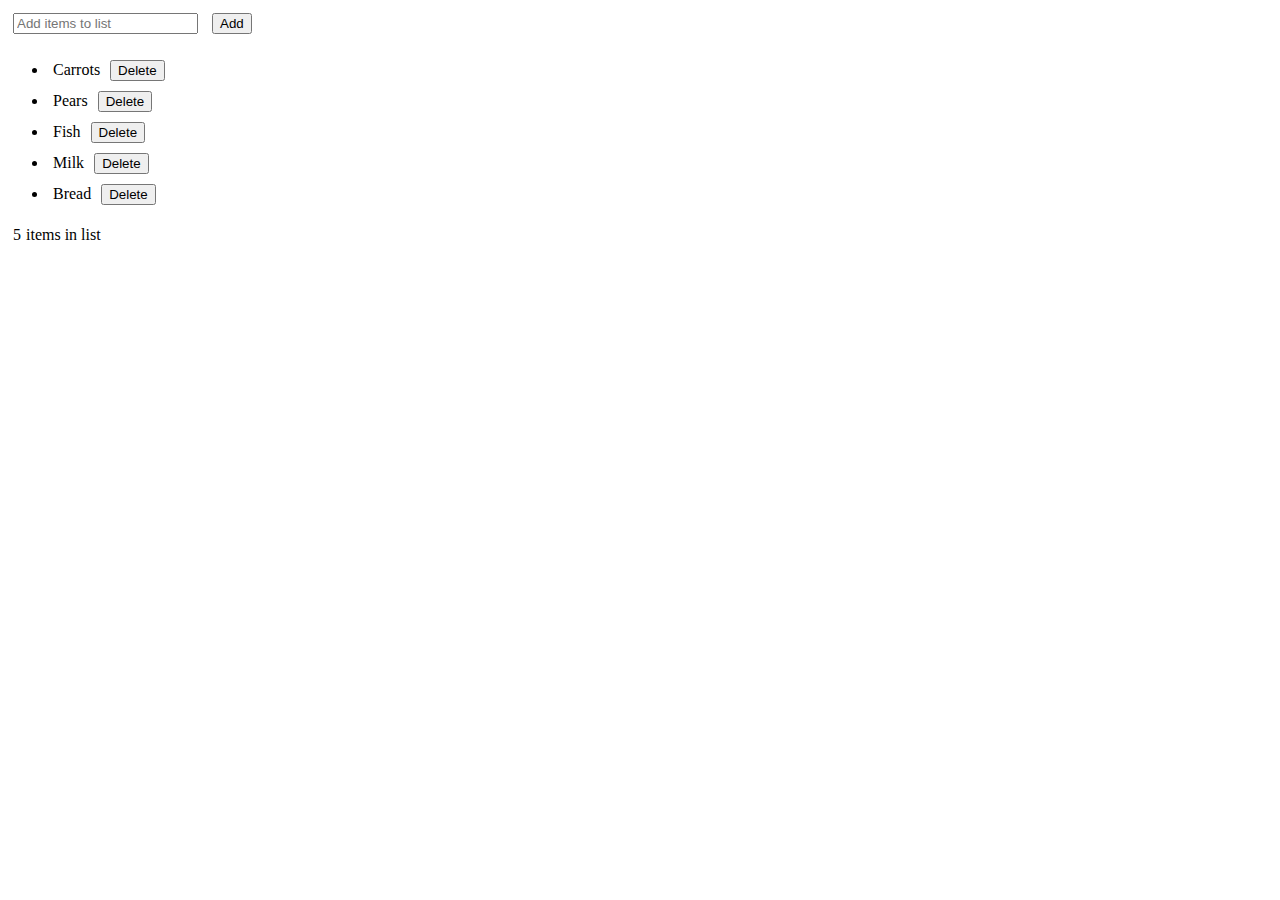
<file: index.html>
<!doctype html>

<html lang="en">
<head>
  <meta charset="utf-8">
  <title>GFT JavaScript's Test</title>
  <meta name="description" content="GFT JavaScript's Test">
  <meta name="Ismael Jimenez" content="SitePoint">
  <link rel="stylesheet" href="css/styles.css">
  <!--[if lt IE 9]>
  <script src="http://html5shiv.googlecode.com/svn/trunk/html5.js"></script>
  <![endif]-->
</head>

<body>

  <div id="main">
    <input type="text" id="itemText" placeholder="Add items to list" /> <input type="button" id="addButton" value="Add" />
    <ul id="itemsList">
    </ul>
    <p>
      <span id="itemsCounter"></span>items in list
    </p>
  </div>
  <!-- observer pattern implementation file -->
  <script src="js/subject.js"></script>
  <!-- model -->
  <script src="js/model.js"></script>
  <!-- application -->
  <script src="js/app.js"></script>
</body>
</html>
</file>
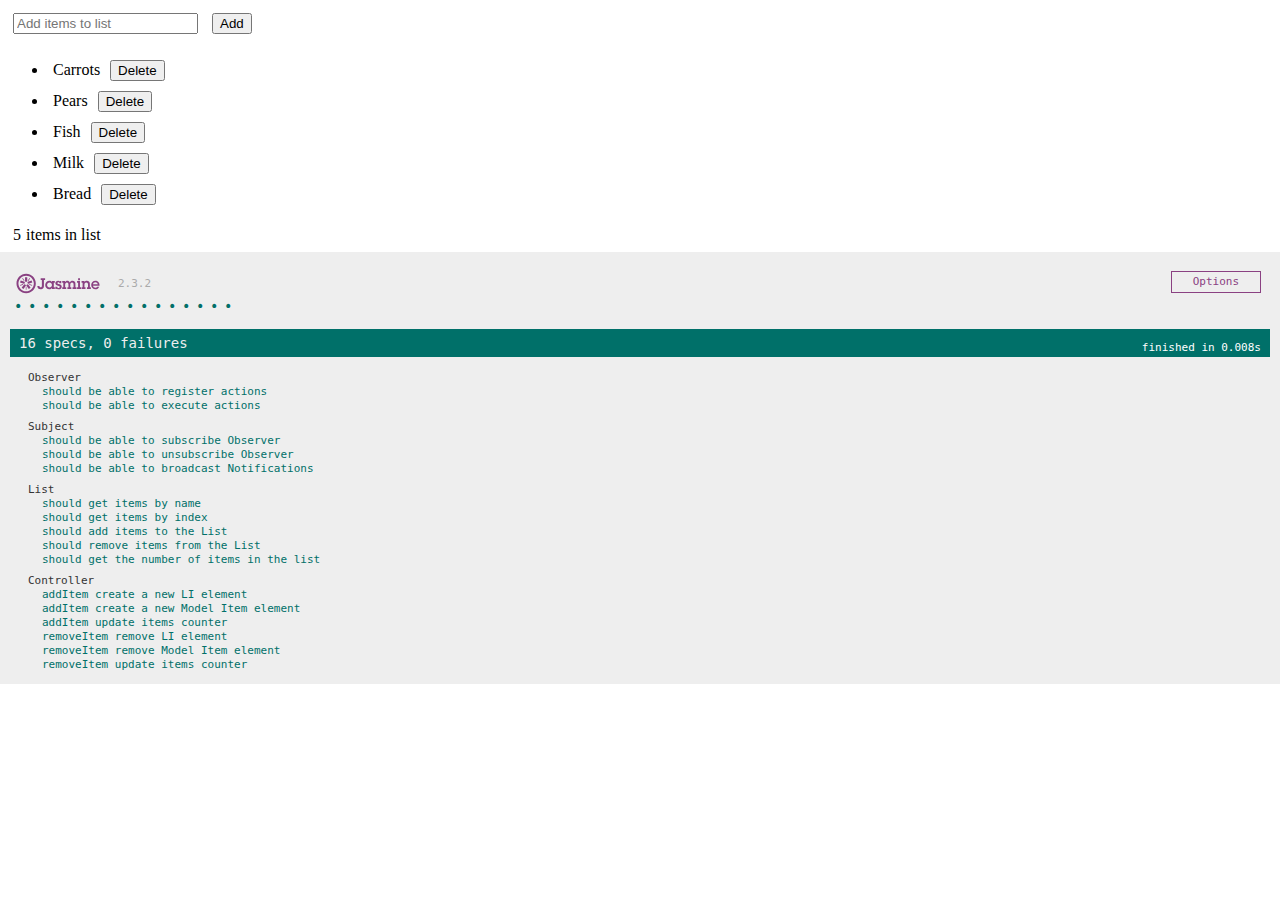
<file: specRunner.html>
<!DOCTYPE html>
<html>
<head>
  <meta charset="utf-8">
  <title>Jasmine Spec Runner v2.3.2</title>
  <link rel="stylesheet" href="css/styles.css">
  <link rel="shortcut icon" type="image/png" href="lib/jasmine-2.3.2/jasmine_favicon.png">
  <link rel="stylesheet" href="lib/jasmine-2.3.2/jasmine.css">
</head>

<body>
  <div id="main">
    <input type="text" id="itemText" placeholder="Add items to list" /> <input type="button" id="addButton" value="Add" />
    <ul id="itemsList">
    </ul>
    <p>
      <span id="itemsCounter"></span>items in list
    </p>
  </div>

  <script src="lib/jasmine-2.3.2/jasmine.js"></script>
  <script src="lib/jasmine-2.3.2/jasmine-html.js"></script>
  <script src="lib/jasmine-2.3.2/boot.js"></script>

  <!-- include source files here... -->
  <script src="js/subject.js"></script>
  <script src="js/model.js"></script>
  <script src="js/app.js"></script>

  <!-- include spec files here... -->
  <script src="spec/observerSpec.js"></script>
  <script src="spec/itemsSpec.js"></script>
  <script src="spec/controllerSpec.js"></script>

</body>
</html>
</file>
<file: css/styles.css>
input {
  margin: 5px;
}

span {
  margin: 5px;
}
</file>
<file: lib/jasmine-2.3.2/jasmine.css>
body { overflow-y: scroll; }

.jasmine_html-reporter { background-color: #eee; padding: 5px; margin: -8px; font-size: 11px; font-family: Monaco, "Lucida Console", monospace; line-height: 14px; color: #333; }
.jasmine_html-reporter a { text-decoration: none; }
.jasmine_html-reporter a:hover { text-decoration: underline; }
.jasmine_html-reporter p, .jasmine_html-reporter h1, .jasmine_html-reporter h2, .jasmine_html-reporter h3, .jasmine_html-reporter h4, .jasmine_html-reporter h5, .jasmine_html-reporter h6 { margin: 0; line-height: 14px; }
.jasmine_html-reporter .banner, .jasmine_html-reporter .symbol-summary, .jasmine_html-reporter .summary, .jasmine_html-reporter .result-message, .jasmine_html-reporter .spec .description, .jasmine_html-reporter .spec-detail .description, .jasmine_html-reporter .alert .bar, .jasmine_html-reporter .stack-trace { padding-left: 9px; padding-right: 9px; }
.jasmine_html-reporter .banner { position: relative; }
.jasmine_html-reporter .banner .title { background: url('[data-uri]') no-repeat; background: url('[data-uri]') no-repeat, none; -moz-background-size: 100%; -o-background-size: 100%; -webkit-background-size: 100%; background-size: 100%; display: block; float: left; width: 90px; height: 25px; }
.jasmine_html-reporter .banner .version { margin-left: 14px; position: relative; top: 6px; }
.jasmine_html-reporter #jasmine_content { position: fixed; right: 100%; }
.jasmine_html-reporter .version { color: #aaa; }
.jasmine_html-reporter .banner { margin-top: 14px; }
.jasmine_html-reporter .duration { color: #fff; float: right; line-height: 28px; padding-right: 9px; }
.jasmine_html-reporter .symbol-summary { overflow: hidden; *zoom: 1; margin: 14px 0; }
.jasmine_html-reporter .symbol-summary li { display: inline-block; height: 8px; width: 14px; font-size: 16px; }
.jasmine_html-reporter .symbol-summary li.passed { font-size: 14px; }
.jasmine_html-reporter .symbol-summary li.passed:before { color: #007069; content: "\02022"; }
.jasmine_html-reporter .symbol-summary li.failed { line-height: 9px; }
.jasmine_html-reporter .symbol-summary li.failed:before { color: #ca3a11; content: "\d7"; font-weight: bold; margin-left: -1px; }
.jasmine_html-reporter .symbol-summary li.disabled { font-size: 14px; }
.jasmine_html-reporter .symbol-summary li.disabled:before { color: #bababa; content: "\02022"; }
.jasmine_html-reporter .symbol-summary li.pending { line-height: 17px; }
.jasmine_html-reporter .symbol-summary li.pending:before { color: #ba9d37; content: "*"; }
.jasmine_html-reporter .symbol-summary li.empty { font-size: 14px; }
.jasmine_html-reporter .symbol-summary li.empty:before { color: #ba9d37; content: "\02022"; }
.jasmine_html-reporter .run-options { float: right; margin-right: 5px; border: 1px solid #8a4182; color: #8a4182; position: relative; line-height: 20px; }
.jasmine_html-reporter .run-options .trigger { cursor: pointer; padding: 8px 16px; }
.jasmine_html-reporter .run-options .payload { position: absolute; display: none; right: -1px; border: 1px solid #8a4182; background-color: #eee; white-space: nowrap; padding: 4px 8px; }
.jasmine_html-reporter .run-options .payload.open { display: block; }
.jasmine_html-reporter .bar { line-height: 28px; font-size: 14px; display: block; color: #eee; }
.jasmine_html-reporter .bar.failed { background-color: #ca3a11; }
.jasmine_html-reporter .bar.passed { background-color: #007069; }
.jasmine_html-reporter .bar.skipped { background-color: #bababa; }
.jasmine_html-reporter .bar.errored { background-color: #ca3a11; }
.jasmine_html-reporter .bar.menu { background-color: #fff; color: #aaa; }
.jasmine_html-reporter .bar.menu a { color: #333; }
.jasmine_html-reporter .bar a { color: white; }
.jasmine_html-reporter.spec-list .bar.menu.failure-list, .jasmine_html-reporter.spec-list .results .failures { display: none; }
.jasmine_html-reporter.failure-list .bar.menu.spec-list, .jasmine_html-reporter.failure-list .summary { display: none; }
.jasmine_html-reporter .running-alert { background-color: #666; }
.jasmine_html-reporter .results { margin-top: 14px; }
.jasmine_html-reporter.showDetails .summaryMenuItem { font-weight: normal; text-decoration: inherit; }
.jasmine_html-reporter.showDetails .summaryMenuItem:hover { text-decoration: underline; }
.jasmine_html-reporter.showDetails .detailsMenuItem { font-weight: bold; text-decoration: underline; }
.jasmine_html-reporter.showDetails .summary { display: none; }
.jasmine_html-reporter.showDetails #details { display: block; }
.jasmine_html-reporter .summaryMenuItem { font-weight: bold; text-decoration: underline; }
.jasmine_html-reporter .summary { margin-top: 14px; }
.jasmine_html-reporter .summary ul { list-style-type: none; margin-left: 14px; padding-top: 0; padding-left: 0; }
.jasmine_html-reporter .summary ul.suite { margin-top: 7px; margin-bottom: 7px; }
.jasmine_html-reporter .summary li.passed a { color: #007069; }
.jasmine_html-reporter .summary li.failed a { color: #ca3a11; }
.jasmine_html-reporter .summary li.empty a { color: #ba9d37; }
.jasmine_html-reporter .summary li.pending a { color: #ba9d37; }
.jasmine_html-reporter .summary li.disabled a { color: #bababa; }
.jasmine_html-reporter .description + .suite { margin-top: 0; }
.jasmine_html-reporter .suite { margin-top: 14px; }
.jasmine_html-reporter .suite a { color: #333; }
.jasmine_html-reporter .failures .spec-detail { margin-bottom: 28px; }
.jasmine_html-reporter .failures .spec-detail .description { background-color: #ca3a11; }
.jasmine_html-reporter .failures .spec-detail .description a { color: white; }
.jasmine_html-reporter .result-message { padding-top: 14px; color: #333; white-space: pre; }
.jasmine_html-reporter .result-message span.result { display: block; }
.jasmine_html-reporter .stack-trace { margin: 5px 0 0 0; max-height: 224px; overflow: auto; line-height: 18px; color: #666; border: 1px solid #ddd; background: white; white-space: pre; }
</file>
